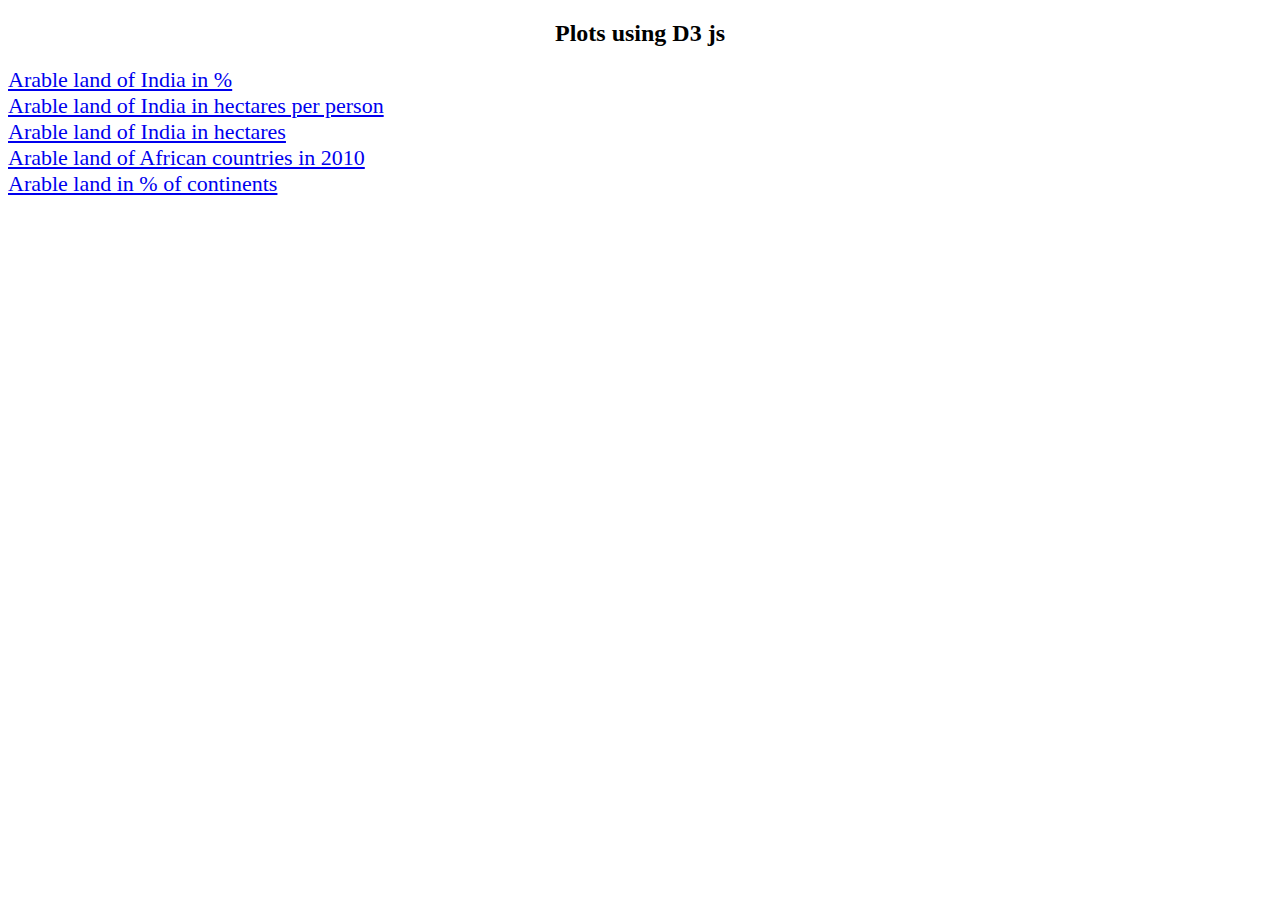
<file: Exercise_4_D3js/index.html>
<!DOCTYPE html>
<html lang="en">
<head>
  <meta charset="UTF-8">
  <title>Plots</title>
  <style>
    h2{
      text-align: center;
    }
    a{
      font-size: 22px;
    }
  </style>
</head>
<body>
  <h2>Plots using D3 js</h2>
  <a href="index1.html">Arable land of India in %</a><br>
  <a href="index2.html">Arable land of India in hectares per person</a><br>
  <a href="index3.html">Arable land of India in hectares</a><br>
  <a href="index4.html">Arable land of African countries in 2010</a><br>
  <a href="index5.html">Arable land in % of continents</a><br>
</body>
</html>
</file>
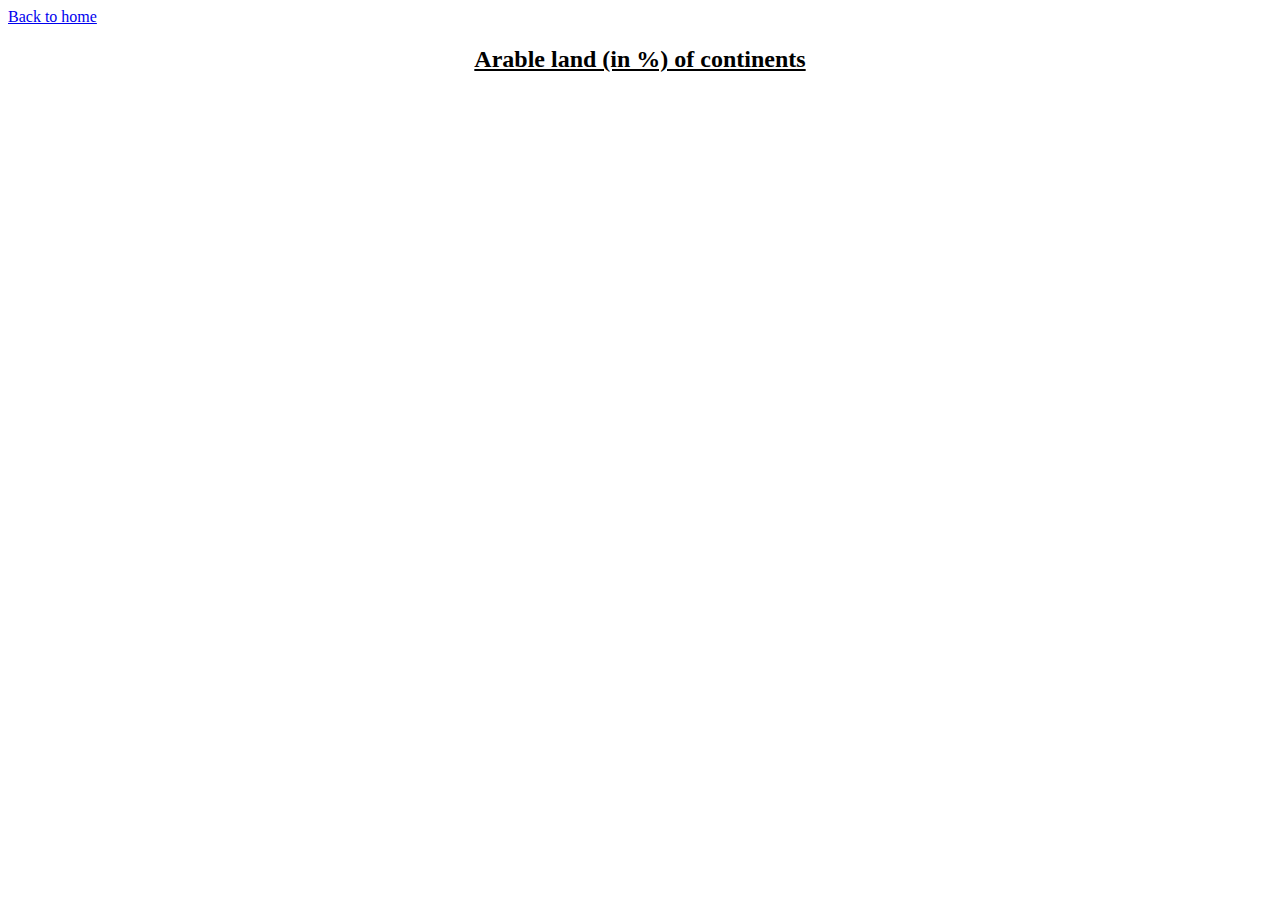
<file: Exercise_4_D3js/index5.html>
<!DOCTYPE html>
<html lang="en">

<head>
    <link rel="stylesheet" href="css/plot5.css">
</head>

<body>
            <a href="index.html">Back to home</a>
            <h2>Arable land (in %) of continents</h2>
            <svg id="visualisation" width="1000" height="500"></svg>
            <script src="http://d3js.org/d3.v3.min.js" charset="utf-8"></script>
            <script src="js/plot5.js"> </script>

</body>

</html>
</file>
<file: Exercise_4_D3js/css/plot5.css>
.axis path {
    fill: none;
    stroke: #777;
    shape-rendering: crispEdges;
}
.axis text {
    font-family: Lato;
    font-size: 13px;
}

h2{
  text-align: center;
  text-decoration: underline;
}
</file>
